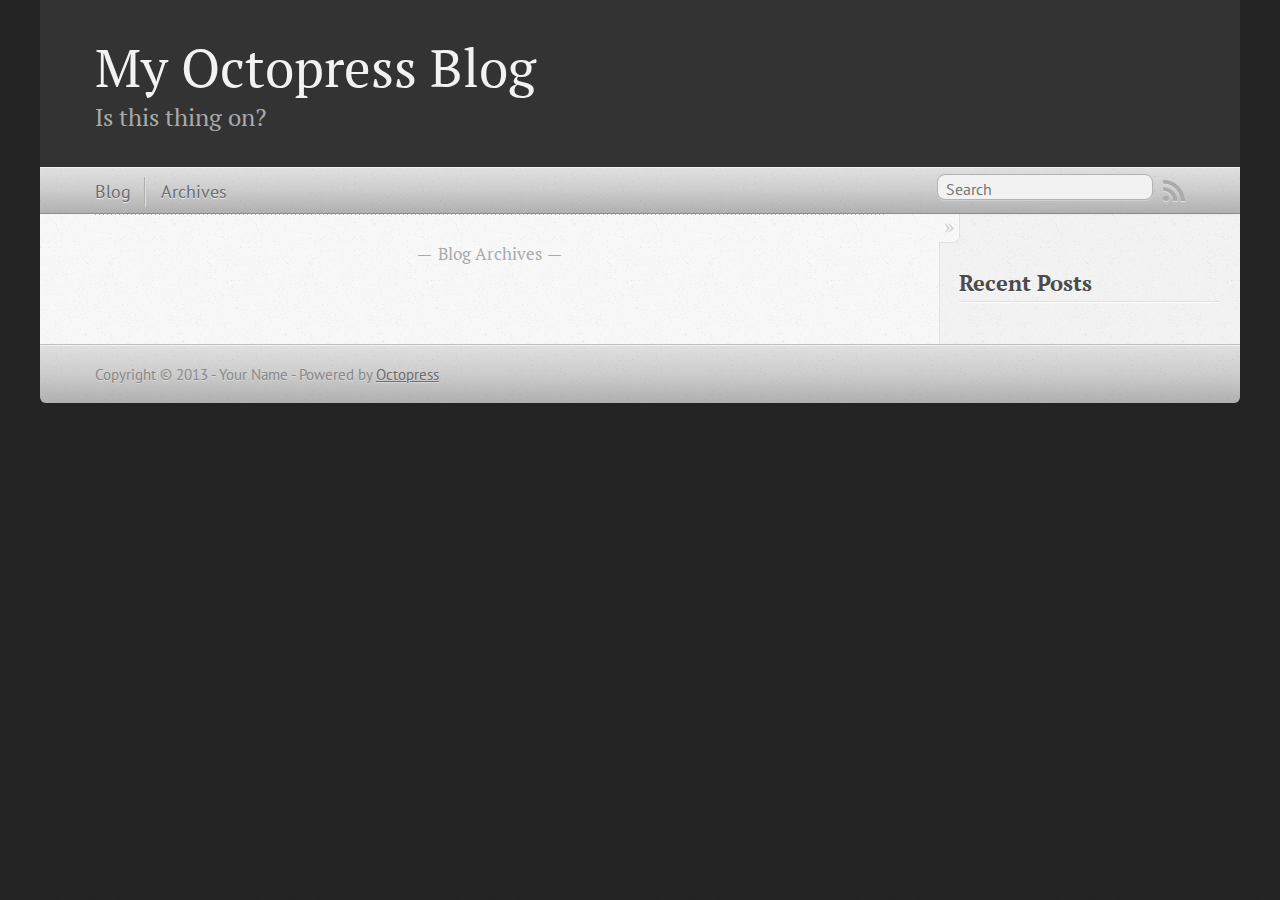
<file: index.html>
<!DOCTYPE html>
<!--[if IEMobile 7 ]><html class="no-js iem7"><![endif]-->
<!--[if lt IE 9]><html class="no-js lte-ie8"><![endif]-->
<!--[if (gt IE 8)|(gt IEMobile 7)|!(IEMobile)|!(IE)]><!--><html class="no-js" lang="en"><!--<![endif]-->
<head>
  <meta charset="utf-8">
  <title>My Octopress Blog</title>
  <meta name="author" content="Your Name">

  
  <meta name="description" content=" Blog Archives Recent Posts ">
  

  <!-- http://t.co/dKP3o1e -->
  <meta name="HandheldFriendly" content="True">
  <meta name="MobileOptimized" content="320">
  <meta name="viewport" content="width=device-width, initial-scale=1">

  
  <link rel="canonical" href="http://zachbonham.github.io">
  <link href="/favicon.png" rel="icon">
  <link href="/stylesheets/screen.css" media="screen, projection" rel="stylesheet" type="text/css">
  <link href="/atom.xml" rel="alternate" title="My Octopress Blog" type="application/atom+xml">
  <script src="/javascripts/modernizr-2.0.js"></script>
  <script src="//ajax.googleapis.com/ajax/libs/jquery/1.9.1/jquery.min.js"></script>
  <script>!window.jQuery && document.write(unescape('%3Cscript src="./javascripts/lib/jquery.min.js"%3E%3C/script%3E'))</script>
  <script src="/javascripts/octopress.js" type="text/javascript"></script>
  <!--Fonts from Google"s Web font directory at http://google.com/webfonts -->
<link href="http://fonts.googleapis.com/css?family=PT+Serif:regular,italic,bold,bolditalic" rel="stylesheet" type="text/css">
<link href="http://fonts.googleapis.com/css?family=PT+Sans:regular,italic,bold,bolditalic" rel="stylesheet" type="text/css">

  

</head>

<body   >
  <header role="banner"><hgroup>
  <h1><a href="/">My Octopress Blog</a></h1>
  
    <h2>Is this thing on?</h2>
  
</hgroup>

</header>
  <nav role="navigation"><ul class="subscription" data-subscription="rss">
  <li><a href="/atom.xml" rel="subscribe-rss" title="subscribe via RSS">RSS</a></li>
  
</ul>
  
<form action="http://google.com/search" method="get">
  <fieldset role="search">
    <input type="hidden" name="q" value="site:zachbonham.github.io" />
    <input class="search" type="text" name="q" results="0" placeholder="Search"/>
  </fieldset>
</form>
  
<ul class="main-navigation">
  <li><a href="/">Blog</a></li>
  <li><a href="/blog/archives">Archives</a></li>
</ul>

</nav>
  <div id="main">
    <div id="content">
      <div class="blog-index">
  
  
  <div class="pagination">
    
    <a href="/blog/archives">Blog Archives</a>
    
  </div>
</div>
<aside class="sidebar">
  
    <section>
  <h1>Recent Posts</h1>
  <ul id="recent_posts">
    
  </ul>
</section>





  
</aside>

    </div>
  </div>
  <footer role="contentinfo"><p>
  Copyright &copy; 2013 - Your Name -
  <span class="credit">Powered by <a href="http://octopress.org">Octopress</a></span>
</p>

</footer>
  







  <script type="text/javascript">
    (function(){
      var twitterWidgets = document.createElement('script');
      twitterWidgets.type = 'text/javascript';
      twitterWidgets.async = true;
      twitterWidgets.src = '//platform.twitter.com/widgets.js';
      document.getElementsByTagName('head')[0].appendChild(twitterWidgets);
    })();
  </script>





</body>
</html>
</file>
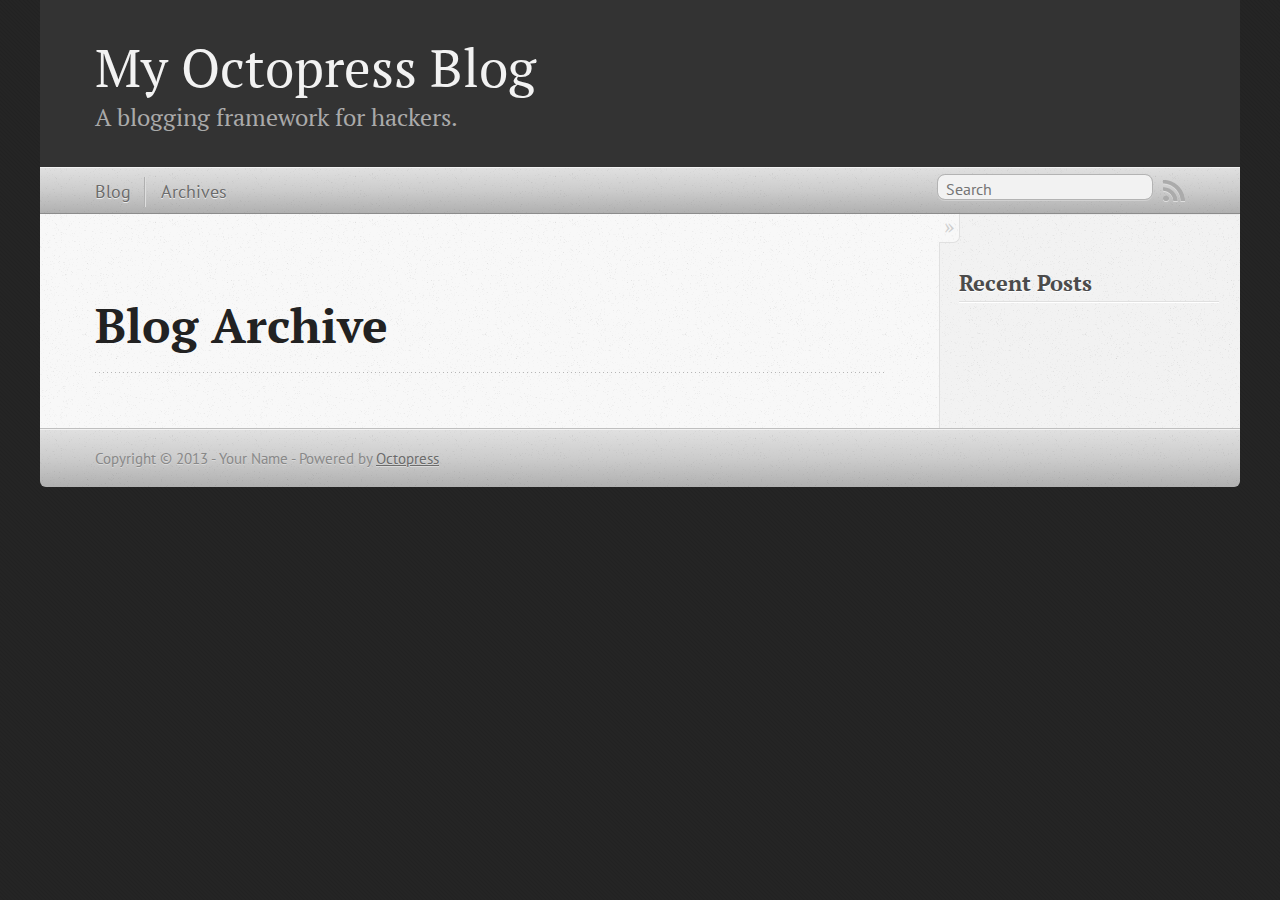
<file: blog/archives/index.html>
<!DOCTYPE html>
<!--[if IEMobile 7 ]><html class="no-js iem7"><![endif]-->
<!--[if lt IE 9]><html class="no-js lte-ie8"><![endif]-->
<!--[if (gt IE 8)|(gt IEMobile 7)|!(IEMobile)|!(IE)]><!--><html class="no-js" lang="en"><!--<![endif]-->
<head>
  <meta charset="utf-8">
  <title>Blog Archive - My Octopress Blog</title>
  <meta name="author" content="Your Name">

  
  <meta name="description" content=" Blog Archive Recent Posts ">
  

  <!-- http://t.co/dKP3o1e -->
  <meta name="HandheldFriendly" content="True">
  <meta name="MobileOptimized" content="320">
  <meta name="viewport" content="width=device-width, initial-scale=1">

  
  <link rel="canonical" href="http://zachbonham.github.io/blog/archives">
  <link href="/favicon.png" rel="icon">
  <link href="/stylesheets/screen.css" media="screen, projection" rel="stylesheet" type="text/css">
  <link href="/atom.xml" rel="alternate" title="My Octopress Blog" type="application/atom+xml">
  <script src="/javascripts/modernizr-2.0.js"></script>
  <script src="//ajax.googleapis.com/ajax/libs/jquery/1.9.1/jquery.min.js"></script>
  <script>!window.jQuery && document.write(unescape('%3Cscript src="./javascripts/lib/jquery.min.js"%3E%3C/script%3E'))</script>
  <script src="/javascripts/octopress.js" type="text/javascript"></script>
  <!--Fonts from Google"s Web font directory at http://google.com/webfonts -->
<link href="http://fonts.googleapis.com/css?family=PT+Serif:regular,italic,bold,bolditalic" rel="stylesheet" type="text/css">
<link href="http://fonts.googleapis.com/css?family=PT+Sans:regular,italic,bold,bolditalic" rel="stylesheet" type="text/css">

  

</head>

<body   >
  <header role="banner"><hgroup>
  <h1><a href="/">My Octopress Blog</a></h1>
  
    <h2>A blogging framework for hackers.</h2>
  
</hgroup>

</header>
  <nav role="navigation"><ul class="subscription" data-subscription="rss">
  <li><a href="/atom.xml" rel="subscribe-rss" title="subscribe via RSS">RSS</a></li>
  
</ul>
  
<form action="http://google.com/search" method="get">
  <fieldset role="search">
    <input type="hidden" name="q" value="site:zachbonham.github.io" />
    <input class="search" type="text" name="q" results="0" placeholder="Search"/>
  </fieldset>
</form>
  
<ul class="main-navigation">
  <li><a href="/">Blog</a></li>
  <li><a href="/blog/archives">Archives</a></li>
</ul>

</nav>
  <div id="main">
    <div id="content">
      <div>
<article role="article">
  
  <header>
    <h1 class="entry-title">Blog Archive</h1>
    
  </header>
  
  <div id="blog-archives">

</div>

  
</article>

</div>

<aside class="sidebar">
  
    <section>
  <h1>Recent Posts</h1>
  <ul id="recent_posts">
    
  </ul>
</section>





  
</aside>


    </div>
  </div>
  <footer role="contentinfo"><p>
  Copyright &copy; 2013 - Your Name -
  <span class="credit">Powered by <a href="http://octopress.org">Octopress</a></span>
</p>

</footer>
  







  <script type="text/javascript">
    (function(){
      var twitterWidgets = document.createElement('script');
      twitterWidgets.type = 'text/javascript';
      twitterWidgets.async = true;
      twitterWidgets.src = '//platform.twitter.com/widgets.js';
      document.getElementsByTagName('head')[0].appendChild(twitterWidgets);
    })();
  </script>





</body>
</html>
</file>
<file: stylesheets/screen.css>
html,body,div,span,applet,object,iframe,h1,h2,h3,h4,h5,h6,p,blockquote,pre,a,abbr,acronym,address,big,cite,code,del,dfn,em,img,ins,kbd,q,s,samp,small,strike,strong,sub,sup,tt,var,b,u,i,center,dl,dt,dd,ol,ul,li,fieldset,form,label,legend,table,caption,tbody,tfoot,thead,tr,th,td,article,aside,canvas,details,embed,figure,figcaption,footer,header,hgroup,menu,nav,output,ruby,section,summary,time,mark,audio,video{margin:0;padding:0;border:0;font:inherit;font-size:100%;vertical-align:baseline}html{line-height:1}ol,ul{list-style:none}table{border-collapse:collapse;border-spacing:0}caption,th,td{text-align:left;font-weight:normal;vertical-align:middle}q,blockquote{quotes:none}q:before,q:after,blockquote:before,blockquote:after{content:"";content:none}a img{border:none}article,aside,details,figcaption,figure,footer,header,hgroup,menu,nav,section,summary{display:block}a{color:#1863a1}a:visited{color:#751590}a:focus{color:#0181eb}a:hover{color:#0181eb}a:active{color:#01579f}aside.sidebar a{color:#1863a1}aside.sidebar a:focus{color:#0181eb}aside.sidebar a:hover{color:#0181eb}aside.sidebar a:active{color:#01579f}a{-webkit-transition:color 0.3s;-moz-transition:color 0.3s;-o-transition:color 0.3s;transition:color 0.3s}html{background:#252525 url('/images/line-tile.png?1375929432') top left}body>div{background:#f2f2f2 url('/images/noise.png?1375929432') top left;border-bottom:1px solid #bfbfbf}body>div>div{background:#f8f8f8 url('/images/noise.png?1375929432') top left;border-right:1px solid #e0e0e0}.heading,body>header h1,h1,h2,h3,h4,h5,h6{font-family:"PT Serif","Georgia","Helvetica Neue",Arial,sans-serif}.sans,body>header h2,article header p.meta,article>footer,#content .blog-index footer,html .gist .gist-file .gist-meta,#blog-archives a.category,#blog-archives time,aside.sidebar section,body>footer{font-family:"PT Sans","Helvetica Neue",Arial,sans-serif}.serif,body,#content .blog-index a[rel=full-article]{font-family:"PT Serif",Georgia,Times,"Times New Roman",serif}.mono,pre,code,tt,p code,li code{font-family:Menlo,Monaco,"Andale Mono","lucida console","Courier New",monospace}body>header h1{font-size:2.2em;font-family:"PT Serif","Georgia","Helvetica Neue",Arial,sans-serif;font-weight:normal;line-height:1.2em;margin-bottom:0.6667em}body>header h2{font-family:"PT Serif","Georgia","Helvetica Neue",Arial,sans-serif}body{line-height:1.5em;color:#222}h1{font-size:2.2em;line-height:1.2em}@media only screen and (min-width: 992px){body{font-size:1.15em}h1{font-size:2.6em;line-height:1.2em}}h1,h2,h3,h4,h5,h6{text-rendering:optimizelegibility;margin-bottom:1em;font-weight:bold}h2,section h1{font-size:1.5em}h3,section h2,section section h1{font-size:1.3em}h4,section h3,section section h2,section section section h1{font-size:1em}h5,section h4,section section h3{font-size:.9em}h6,section h5,section section h4,section section section h3{font-size:.8em}p,article blockquote,ul,ol{margin-bottom:1.5em}ul{list-style-type:disc}ul ul{list-style-type:circle;margin-bottom:0px}ul ul ul{list-style-type:square;margin-bottom:0px}ol{list-style-type:decimal}ol ol{list-style-type:lower-alpha;margin-bottom:0px}ol ol ol{list-style-type:lower-roman;margin-bottom:0px}ul,ul ul,ul ol,ol,ol ul,ol ol{margin-left:1.3em}ul ul,ul ol,ol ul,ol ol{margin-bottom:0em}strong{font-weight:bold}em{font-style:italic}sup,sub{font-size:0.75em;position:relative;display:inline-block;padding:0 .2em;line-height:.8em}sup{top:-.5em}sub{bottom:-.5em}a[rev='footnote']{font-size:.75em;padding:0 .3em;line-height:1}q{font-style:italic}q:before{content:"\201C"}q:after{content:"\201D"}em,dfn{font-style:italic}strong,dfn{font-weight:bold}del,s{text-decoration:line-through}abbr,acronym{border-bottom:1px dotted;cursor:help}hr{margin-bottom:0.2em}small{font-size:.8em}big{font-size:1.2em}article blockquote{font-style:italic;position:relative;font-size:1.2em;line-height:1.5em;padding-left:1em;border-left:4px solid rgba(170,170,170,0.5)}article blockquote cite{font-style:italic}article blockquote cite a{color:#aaa !important;word-wrap:break-word}article blockquote cite:before{content:'\2014';padding-right:.3em;padding-left:.3em;color:#aaa}@media only screen and (min-width: 992px){article blockquote{padding-left:1.5em;border-left-width:4px}}.pullquote-right:before,.pullquote-left:before{padding:0;border:none;content:attr(data-pullquote);float:right;width:45%;margin:.5em 0 1em 1.5em;position:relative;top:7px;font-size:1.4em;line-height:1.45em}.pullquote-left:before{float:left;margin:.5em 1.5em 1em 0}.force-wrap,article a,aside.sidebar a{white-space:-moz-pre-wrap;white-space:-pre-wrap;white-space:-o-pre-wrap;white-space:pre-wrap;word-wrap:break-word}.group,body>header,body>nav,body>footer,body #content>article,body #content>div>article,body #content>div>section,body div.pagination,aside.sidebar,#main,#content,.sidebar{*zoom:1}.group:after,body>header:after,body>nav:after,body>footer:after,body #content>article:after,body #content>div>section:after,body div.pagination:after,#main:after,#content:after,.sidebar:after{content:"";display:table;clear:both}body{-webkit-text-size-adjust:none;max-width:1200px;position:relative;margin:0 auto}body>header,body>nav,body>footer,body #content>article,body #content>div>article,body #content>div>section{padding-left:18px;padding-right:18px}@media only screen and (min-width: 480px){body>header,body>nav,body>footer,body #content>article,body #content>div>article,body #content>div>section{padding-left:25px;padding-right:25px}}@media only screen and (min-width: 768px){body>header,body>nav,body>footer,body #content>article,body #content>div>article,body #content>div>section{padding-left:35px;padding-right:35px}}@media only screen and (min-width: 992px){body>header,body>nav,body>footer,body #content>article,body #content>div>article,body #content>div>section{padding-left:55px;padding-right:55px}}body div.pagination{margin-left:18px;margin-right:18px}@media only screen and (min-width: 480px){body div.pagination{margin-left:25px;margin-right:25px}}@media only screen and (min-width: 768px){body div.pagination{margin-left:35px;margin-right:35px}}@media only screen and (min-width: 992px){body div.pagination{margin-left:55px;margin-right:55px}}body>header{font-size:1em;padding-top:1.5em;padding-bottom:1.5em}#content{overflow:hidden}#content>div,#content>article{width:100%}aside.sidebar{float:none;padding:0 18px 1px;background-color:#f7f7f7;border-top:1px solid #e0e0e0}.flex-content,article img,article video,article .flash-video,aside.sidebar img{max-width:100%;height:auto}.basic-alignment.left,article img.left,article video.left,article .left.flash-video,aside.sidebar img.left{float:left;margin-right:1.5em}.basic-alignment.right,article img.right,article video.right,article .right.flash-video,aside.sidebar img.right{float:right;margin-left:1.5em}.basic-alignment.center,article img.center,article video.center,article .center.flash-video,aside.sidebar img.center{display:block;margin:0 auto 1.5em}.basic-alignment.left,article img.left,article video.left,article .left.flash-video,aside.sidebar img.left,.basic-alignment.right,article img.right,article video.right,article .right.flash-video,aside.sidebar img.right{margin-bottom:.8em}.toggle-sidebar,.no-sidebar .toggle-sidebar{display:none}@media only screen and (min-width: 750px){body.sidebar-footer aside.sidebar{float:none;width:auto;clear:left;margin:0;padding:0 35px 1px;background-color:#f7f7f7;border-top:1px solid #eaeaea}body.sidebar-footer aside.sidebar section.odd,body.sidebar-footer aside.sidebar section.even{float:left;width:48%}body.sidebar-footer aside.sidebar section.odd{margin-left:0}body.sidebar-footer aside.sidebar section.even{margin-left:4%}body.sidebar-footer aside.sidebar.thirds section{width:30%;margin-left:5%}body.sidebar-footer aside.sidebar.thirds section.first{margin-left:0;clear:both}}body.sidebar-footer #content{margin-right:0px}body.sidebar-footer .toggle-sidebar{display:none}@media only screen and (min-width: 550px){body>header{font-size:1em}}@media only screen and (min-width: 750px){aside.sidebar{float:none;width:auto;clear:left;margin:0;padding:0 35px 1px;background-color:#f7f7f7;border-top:1px solid #eaeaea}aside.sidebar section.odd,aside.sidebar section.even{float:left;width:48%}aside.sidebar section.odd{margin-left:0}aside.sidebar section.even{margin-left:4%}aside.sidebar.thirds section{width:30%;margin-left:5%}aside.sidebar.thirds section.first{margin-left:0;clear:both}}@media only screen and (min-width: 768px){body{-webkit-text-size-adjust:auto}body>header{font-size:1.2em}#main{padding:0;margin:0 auto}#content{overflow:visible;margin-right:240px;position:relative}.no-sidebar #content{margin-right:0;border-right:0}.collapse-sidebar #content{margin-right:20px}#content>div,#content>article{padding-top:17.5px;padding-bottom:17.5px;float:left}aside.sidebar{width:210px;padding:0 15px 15px;background:none;clear:none;float:left;margin:0 -100% 0 0}aside.sidebar section{width:auto;margin-left:0}aside.sidebar section.odd,aside.sidebar section.even{float:none;width:auto;margin-left:0}.collapse-sidebar aside.sidebar{float:none;width:auto;clear:left;margin:0;padding:0 35px 1px;background-color:#f7f7f7;border-top:1px solid #eaeaea}.collapse-sidebar aside.sidebar section.odd,.collapse-sidebar aside.sidebar section.even{float:left;width:48%}.collapse-sidebar aside.sidebar section.odd{margin-left:0}.collapse-sidebar aside.sidebar section.even{margin-left:4%}.collapse-sidebar aside.sidebar.thirds section{width:30%;margin-left:5%}.collapse-sidebar aside.sidebar.thirds section.first{margin-left:0;clear:both}}@media only screen and (min-width: 992px){body>header{font-size:1.3em}#content{margin-right:300px}#content>div,#content>article{padding-top:27.5px;padding-bottom:27.5px}aside.sidebar{width:260px;padding:1.2em 20px 20px}.collapse-sidebar aside.sidebar{padding-left:55px;padding-right:55px}}@media only screen and (min-width: 768px){ul,ol{margin-left:0}}body>header{background:#333}body>header h1{display:inline-block;margin:0}body>header h1 a,body>header h1 a:visited,body>header h1 a:hover{color:#f2f2f2;text-decoration:none}body>header h2{margin:.2em 0 0;font-size:1em;color:#aaa;font-weight:normal}body>nav{position:relative;background-color:#ccc;background:url('/images/noise.png?1375929432'),-webkit-gradient(linear, 50% 0%, 50% 100%, color-stop(0%, #e0e0e0), color-stop(50%, #cccccc), color-stop(100%, #b0b0b0));background:url('/images/noise.png?1375929432'),-webkit-linear-gradient(#e0e0e0,#cccccc,#b0b0b0);background:url('/images/noise.png?1375929432'),-moz-linear-gradient(#e0e0e0,#cccccc,#b0b0b0);background:url('/images/noise.png?1375929432'),-o-linear-gradient(#e0e0e0,#cccccc,#b0b0b0);background:url('/images/noise.png?1375929432'),linear-gradient(#e0e0e0,#cccccc,#b0b0b0);border-top:1px solid #f2f2f2;border-bottom:1px solid #8c8c8c;padding-top:.35em;padding-bottom:.35em}body>nav form{-webkit-background-clip:padding;-moz-background-clip:padding;background-clip:padding-box;margin:0;padding:0}body>nav form .search{padding:.3em .5em 0;font-size:.85em;font-family:"PT Sans","Helvetica Neue",Arial,sans-serif;line-height:1.1em;width:95%;-webkit-border-radius:0.5em;-moz-border-radius:0.5em;-ms-border-radius:0.5em;-o-border-radius:0.5em;border-radius:0.5em;-webkit-background-clip:padding;-moz-background-clip:padding;background-clip:padding-box;-webkit-box-shadow:#d1d1d1 0 1px;-moz-box-shadow:#d1d1d1 0 1px;box-shadow:#d1d1d1 0 1px;background-color:#f2f2f2;border:1px solid #b3b3b3;color:#888}body>nav form .search:focus{color:#444;border-color:#80b1df;-webkit-box-shadow:#80b1df 0 0 4px,#80b1df 0 0 3px inset;-moz-box-shadow:#80b1df 0 0 4px,#80b1df 0 0 3px inset;box-shadow:#80b1df 0 0 4px,#80b1df 0 0 3px inset;background-color:#fff;outline:none}body>nav fieldset[role=search]{float:right;width:48%}body>nav fieldset.mobile-nav{float:left;width:48%}body>nav fieldset.mobile-nav select{width:100%;font-size:.8em;border:1px solid #888}body>nav ul{display:none}@media only screen and (min-width: 550px){body>nav{font-size:.9em}body>nav ul{margin:0;padding:0;border:0;overflow:hidden;*zoom:1;float:left;display:block;padding-top:.15em}body>nav ul li{list-style-image:none;list-style-type:none;margin-left:0;white-space:nowrap;display:inline;float:left;padding-left:0;padding-right:0}body>nav ul li:first-child,body>nav ul li.first{padding-left:0}body>nav ul li:last-child{padding-right:0}body>nav ul li.last{padding-right:0}body>nav ul.subscription{margin-left:.8em;float:right}body>nav ul.subscription li:last-child a{padding-right:0}body>nav ul li{margin:0}body>nav a{color:#6b6b6b;font-family:"PT Sans","Helvetica Neue",Arial,sans-serif;text-shadow:#ebebeb 0 1px;float:left;text-decoration:none;font-size:1.1em;padding:.1em 0;line-height:1.5em}body>nav a:visited{color:#6b6b6b}body>nav a:hover{color:#2b2b2b}body>nav li+li{border-left:1px solid #b0b0b0;margin-left:.8em}body>nav li+li a{padding-left:.8em;border-left:1px solid #dedede}body>nav form{float:right;text-align:left;padding-left:.8em;width:175px}body>nav form .search{width:93%;font-size:.95em;line-height:1.2em}body>nav ul[data-subscription$=email]+form{width:97px}body>nav ul[data-subscription$=email]+form .search{width:91%}body>nav fieldset.mobile-nav{display:none}body>nav fieldset[role=search]{width:99%}}@media only screen and (min-width: 992px){body>nav form{width:215px}body>nav ul[data-subscription$=email]+form{width:147px}}.no-placeholder body>nav .search{background:#f2f2f2 url('/images/search.png?1375929432') 0.3em 0.25em no-repeat;text-indent:1.3em}@media only screen and (min-width: 550px){.maskImage body>nav ul[data-subscription$=email]+form{width:123px}}@media only screen and (min-width: 992px){.maskImage body>nav ul[data-subscription$=email]+form{width:173px}}.maskImage ul.subscription{position:relative;top:.2em}.maskImage ul.subscription li,.maskImage ul.subscription a{border:0;padding:0}.maskImage a[rel=subscribe-rss]{position:relative;top:0px;text-indent:-999999em;background-color:#dedede;border:0;padding:0}.maskImage a[rel=subscribe-rss],.maskImage a[rel=subscribe-rss]:after{-webkit-mask-image:url('/images/rss.png?1375929432');-moz-mask-image:url('/images/rss.png?1375929432');-ms-mask-image:url('/images/rss.png?1375929432');-o-mask-image:url('/images/rss.png?1375929432');mask-image:url('/images/rss.png?1375929432');-webkit-mask-repeat:no-repeat;-moz-mask-repeat:no-repeat;-ms-mask-repeat:no-repeat;-o-mask-repeat:no-repeat;mask-repeat:no-repeat;width:22px;height:22px}.maskImage a[rel=subscribe-rss]:after{content:"";position:absolute;top:-1px;left:0;background-color:#ababab}.maskImage a[rel=subscribe-rss]:hover:after{background-color:#9e9e9e}.maskImage a[rel=subscribe-email]{position:relative;top:0px;text-indent:-999999em;background-color:#dedede;border:0;padding:0}.maskImage a[rel=subscribe-email],.maskImage a[rel=subscribe-email]:after{-webkit-mask-image:url('/images/email.png?1375929432');-moz-mask-image:url('/images/email.png?1375929432');-ms-mask-image:url('/images/email.png?1375929432');-o-mask-image:url('/images/email.png?1375929432');mask-image:url('/images/email.png?1375929432');-webkit-mask-repeat:no-repeat;-moz-mask-repeat:no-repeat;-ms-mask-repeat:no-repeat;-o-mask-repeat:no-repeat;mask-repeat:no-repeat;width:28px;height:22px}.maskImage a[rel=subscribe-email]:after{content:"";position:absolute;top:-1px;left:0;background-color:#ababab}.maskImage a[rel=subscribe-email]:hover:after{background-color:#9e9e9e}article{padding-top:1em}article header{position:relative;padding-top:2em;padding-bottom:1em;margin-bottom:1em;background:url('[data-uri]') bottom left repeat-x}article header h1{margin:0}article header h1 a{text-decoration:none}article header h1 a:hover{text-decoration:underline}article header p{font-size:.9em;color:#aaa;margin:0}article header p.meta{text-transform:uppercase;position:absolute;top:0}@media only screen and (min-width: 768px){article header{margin-bottom:1.5em;padding-bottom:1em;background:url('[data-uri]') bottom left repeat-x}}article h2{padding-top:0.8em;background:url('[data-uri]') top left repeat-x}.entry-content article h2:first-child,article header+h2{padding-top:0}article h2:first-child,article header+h2{background:none}article .feature{padding-top:.5em;margin-bottom:1em;padding-bottom:1em;background:url('[data-uri]') bottom left repeat-x;font-size:2.0em;font-style:italic;line-height:1.3em}article img,article video,article .flash-video{-webkit-border-radius:0.3em;-moz-border-radius:0.3em;-ms-border-radius:0.3em;-o-border-radius:0.3em;border-radius:0.3em;-webkit-box-shadow:rgba(0,0,0,0.15) 0 1px 4px;-moz-box-shadow:rgba(0,0,0,0.15) 0 1px 4px;box-shadow:rgba(0,0,0,0.15) 0 1px 4px;-webkit-box-sizing:border-box;-moz-box-sizing:border-box;box-sizing:border-box;border:#fff 0.5em solid}article video,article .flash-video{margin:0 auto 1.5em}article video{display:block;width:100%}article .flash-video>div{position:relative;display:block;padding-bottom:56.25%;padding-top:1px;height:0;overflow:hidden}article .flash-video>div iframe,article .flash-video>div object,article .flash-video>div embed{position:absolute;top:0;left:0;width:100%;height:100%}article>footer{padding-bottom:2.5em;margin-top:2em}article>footer p.meta{margin-bottom:.8em;font-size:.85em;clear:both;overflow:hidden}.blog-index article+article{background:url('[data-uri]') top left repeat-x}#content .blog-index{padding-top:0;padding-bottom:0}#content .blog-index article{padding-top:2em}#content .blog-index article header{background:none;padding-bottom:0}#content .blog-index article h1{font-size:2.2em}#content .blog-index article h1 a{color:inherit}#content .blog-index article h1 a:hover{color:#0181eb}#content .blog-index a[rel=full-article]{background:#ebebeb;display:inline-block;padding:.4em .8em;margin-right:.5em;text-decoration:none;color:#666;-webkit-transition:background-color 0.5s;-moz-transition:background-color 0.5s;-o-transition:background-color 0.5s;transition:background-color 0.5s}#content .blog-index a[rel=full-article]:hover{background:#0181eb;text-shadow:none;color:#f8f8f8}#content .blog-index footer{margin-top:1em}.separator,article>footer .byline+time:before,article>footer time+time:before,article>footer .comments:before,article>footer .byline ~ .categories:before{content:"\2022 ";padding:0 .4em 0 .2em;display:inline-block}#content div.pagination{text-align:center;font-size:.95em;position:relative;background:url('[data-uri]') top left repeat-x;padding-top:1.5em;padding-bottom:1.5em}#content div.pagination a{text-decoration:none;color:#aaa}#content div.pagination a.prev{position:absolute;left:0}#content div.pagination a.next{position:absolute;right:0}#content div.pagination a:hover{color:#0181eb}#content div.pagination a[href*=archive]:before,#content div.pagination a[href*=archive]:after{content:'\2014';padding:0 .3em}p.meta+.sharing{padding-top:1em;padding-left:0;background:url('[data-uri]') top left repeat-x}#fb-root{display:none}.highlight,html .gist .gist-file .gist-syntax .gist-highlight{border:1px solid #05232b !important}.highlight table td.code,html .gist .gist-file .gist-syntax .gist-highlight table td.code{width:100%}.highlight .line-numbers,html .gist .gist-file .gist-syntax .highlight .line_numbers{text-align:right;font-size:13px;line-height:1.45em;background:#073642 url('/images/noise.png?1375929432') top left !important;border-right:1px solid #00232c !important;-webkit-box-shadow:#083e4b -1px 0 inset;-moz-box-shadow:#083e4b -1px 0 inset;box-shadow:#083e4b -1px 0 inset;text-shadow:#021014 0 -1px;padding:.8em !important;-webkit-border-radius:0;-moz-border-radius:0;-ms-border-radius:0;-o-border-radius:0;border-radius:0}.highlight .line-numbers span,html .gist .gist-file .gist-syntax .highlight .line_numbers span{color:#586e75 !important}figure.code,.gist-file,pre{-webkit-box-shadow:rgba(0,0,0,0.06) 0 0 10px;-moz-box-shadow:rgba(0,0,0,0.06) 0 0 10px;box-shadow:rgba(0,0,0,0.06) 0 0 10px}figure.code .highlight pre,.gist-file .highlight pre,pre .highlight pre{-webkit-box-shadow:none;-moz-box-shadow:none;box-shadow:none}.gist .highlight *::-moz-selection,figure.code .highlight *::-moz-selection{background:#386774;color:inherit;text-shadow:#002b36 0 1px}.gist .highlight *::-webkit-selection,figure.code .highlight *::-webkit-selection{background:#386774;color:inherit;text-shadow:#002b36 0 1px}.gist .highlight *::selection,figure.code .highlight *::selection{background:#386774;color:inherit;text-shadow:#002b36 0 1px}html .gist .gist-file{margin-bottom:1.8em;position:relative;border:none;padding-top:26px !important}html .gist .gist-file .highlight{margin-bottom:0}html .gist .gist-file .gist-syntax{border-bottom:0 !important;background:none !important}html .gist .gist-file .gist-syntax .gist-highlight{background:#002b36 !important}html .gist .gist-file .gist-syntax .highlight pre{padding:0}html .gist .gist-file .gist-meta{padding:.6em 0.8em;border:1px solid #083e4b !important;color:#586e75;font-size:.7em !important;background:#073642 url('/images/noise.png?1375929432') top left;line-height:1.5em}html .gist .gist-file .gist-meta a{color:#75878b !important;text-decoration:none}html .gist .gist-file .gist-meta a:hover{text-decoration:underline}html .gist .gist-file .gist-meta a:hover{color:#93a1a1 !important}html .gist .gist-file .gist-meta a[href*='#file']{position:absolute;top:0;left:0;right:-10px;color:#474747 !important}html .gist .gist-file .gist-meta a[href*='#file']:hover{color:#1863a1 !important}html .gist .gist-file .gist-meta a[href*=raw]{top:.4em}pre{background:#002b36 url('/images/noise.png?1375929432') top left;-webkit-border-radius:0.4em;-moz-border-radius:0.4em;-ms-border-radius:0.4em;-o-border-radius:0.4em;border-radius:0.4em;border:1px solid #05232b;line-height:1.45em;font-size:13px;margin-bottom:2.1em;padding:.8em 1em;color:#93a1a1;overflow:auto}h3.filename+pre{-moz-border-radius-topleft:0px;-webkit-border-top-left-radius:0px;border-top-left-radius:0px;-moz-border-radius-topright:0px;-webkit-border-top-right-radius:0px;border-top-right-radius:0px}p code,li code{display:inline-block;white-space:no-wrap;background:#fff;font-size:.8em;line-height:1.5em;color:#555;border:1px solid #ddd;-webkit-border-radius:0.4em;-moz-border-radius:0.4em;-ms-border-radius:0.4em;-o-border-radius:0.4em;border-radius:0.4em;padding:0 .3em;margin:-1px 0}p pre code,li pre code{font-size:1em !important;background:none;border:none}.pre-code,html .gist .gist-file .gist-syntax .highlight pre,.highlight code{font-family:Menlo,Monaco,"Andale Mono","lucida console","Courier New",monospace !important;overflow:scroll;overflow-y:hidden;display:block;padding:.8em;overflow-x:auto;line-height:1.45em;background:#002b36 url('/images/noise.png?1375929432') top left !important;color:#93a1a1 !important}.pre-code span,html .gist .gist-file .gist-syntax .highlight pre span,.highlight code span{color:#93a1a1 !important}.pre-code span,html .gist .gist-file .gist-syntax .highlight pre span,.highlight code span{font-style:normal !important;font-weight:normal !important}.pre-code .c,html .gist .gist-file .gist-syntax .highlight pre .c,.highlight code .c{color:#586e75 !important;font-style:italic !important}.pre-code .cm,html .gist .gist-file .gist-syntax .highlight pre .cm,.highlight code .cm{color:#586e75 !important;font-style:italic !important}.pre-code .cp,html .gist .gist-file .gist-syntax .highlight pre .cp,.highlight code .cp{color:#586e75 !important;font-style:italic !important}.pre-code .c1,html .gist .gist-file .gist-syntax .highlight pre .c1,.highlight code .c1{color:#586e75 !important;font-style:italic !important}.pre-code .cs,html .gist .gist-file .gist-syntax .highlight pre .cs,.highlight code .cs{color:#586e75 !important;font-weight:bold !important;font-style:italic !important}.pre-code .err,html .gist .gist-file .gist-syntax .highlight pre .err,.highlight code .err{color:#dc322f !important;background:none !important}.pre-code .k,html .gist .gist-file .gist-syntax .highlight pre .k,.highlight code .k{color:#cb4b16 !important}.pre-code .o,html .gist .gist-file .gist-syntax .highlight pre .o,.highlight code .o{color:#93a1a1 !important;font-weight:bold !important}.pre-code .p,html .gist .gist-file .gist-syntax .highlight pre .p,.highlight code .p{color:#93a1a1 !important}.pre-code .ow,html .gist .gist-file .gist-syntax .highlight pre .ow,.highlight code .ow{color:#2aa198 !important;font-weight:bold !important}.pre-code .gd,html .gist .gist-file .gist-syntax .highlight pre .gd,.highlight code .gd{color:#93a1a1 !important;background-color:#372c34 !important;display:inline-block}.pre-code .gd .x,html .gist .gist-file .gist-syntax .highlight pre .gd .x,.highlight code .gd .x{color:#93a1a1 !important;background-color:#4d2d33 !important;display:inline-block}.pre-code .ge,html .gist .gist-file .gist-syntax .highlight pre .ge,.highlight code .ge{color:#93a1a1 !important;font-style:italic !important}.pre-code .gh,html .gist .gist-file .gist-syntax .highlight pre .gh,.highlight code .gh{color:#586e75 !important}.pre-code .gi,html .gist .gist-file .gist-syntax .highlight pre .gi,.highlight code .gi{color:#93a1a1 !important;background-color:#1a412b !important;display:inline-block}.pre-code .gi .x,html .gist .gist-file .gist-syntax .highlight pre .gi .x,.highlight code .gi .x{color:#93a1a1 !important;background-color:#355720 !important;display:inline-block}.pre-code .gs,html .gist .gist-file .gist-syntax .highlight pre .gs,.highlight code .gs{color:#93a1a1 !important;font-weight:bold !important}.pre-code .gu,html .gist .gist-file .gist-syntax .highlight pre .gu,.highlight code .gu{color:#6c71c4 !important}.pre-code .kc,html .gist .gist-file .gist-syntax .highlight pre .kc,.highlight code .kc{color:#859900 !important;font-weight:bold !important}.pre-code .kd,html .gist .gist-file .gist-syntax .highlight pre .kd,.highlight code .kd{color:#268bd2 !important}.pre-code .kp,html .gist .gist-file .gist-syntax .highlight pre .kp,.highlight code .kp{color:#cb4b16 !important;font-weight:bold !important}.pre-code .kr,html .gist .gist-file .gist-syntax .highlight pre .kr,.highlight code .kr{color:#d33682 !important;font-weight:bold !important}.pre-code .kt,html .gist .gist-file .gist-syntax .highlight pre .kt,.highlight code .kt{color:#2aa198 !important}.pre-code .n,html .gist .gist-file .gist-syntax .highlight pre .n,.highlight code .n{color:#268bd2 !important}.pre-code .na,html .gist .gist-file .gist-syntax .highlight pre .na,.highlight code .na{color:#268bd2 !important}.pre-code .nb,html .gist .gist-file .gist-syntax .highlight pre .nb,.highlight code .nb{color:#859900 !important}.pre-code .nc,html .gist .gist-file .gist-syntax .highlight pre .nc,.highlight code .nc{color:#d33682 !important}.pre-code .no,html .gist .gist-file .gist-syntax .highlight pre .no,.highlight code .no{color:#b58900 !important}.pre-code .nl,html .gist .gist-file .gist-syntax .highlight pre .nl,.highlight code .nl{color:#859900 !important}.pre-code .ne,html .gist .gist-file .gist-syntax .highlight pre .ne,.highlight code .ne{color:#268bd2 !important;font-weight:bold !important}.pre-code .nf,html .gist .gist-file .gist-syntax .highlight pre .nf,.highlight code .nf{color:#268bd2 !important;font-weight:bold !important}.pre-code .nn,html .gist .gist-file .gist-syntax .highlight pre .nn,.highlight code .nn{color:#b58900 !important}.pre-code .nt,html .gist .gist-file .gist-syntax .highlight pre .nt,.highlight code .nt{color:#268bd2 !important;font-weight:bold !important}.pre-code .nx,html .gist .gist-file .gist-syntax .highlight pre .nx,.highlight code .nx{color:#b58900 !important}.pre-code .vg,html .gist .gist-file .gist-syntax .highlight pre .vg,.highlight code .vg{color:#268bd2 !important}.pre-code .vi,html .gist .gist-file .gist-syntax .highlight pre .vi,.highlight code .vi{color:#268bd2 !important}.pre-code .nv,html .gist .gist-file .gist-syntax .highlight pre .nv,.highlight code .nv{color:#268bd2 !important}.pre-code .mf,html .gist .gist-file .gist-syntax .highlight pre .mf,.highlight code .mf{color:#2aa198 !important}.pre-code .m,html .gist .gist-file .gist-syntax .highlight pre .m,.highlight code .m{color:#2aa198 !important}.pre-code .mh,html .gist .gist-file .gist-syntax .highlight pre .mh,.highlight code .mh{color:#2aa198 !important}.pre-code .mi,html .gist .gist-file .gist-syntax .highlight pre .mi,.highlight code .mi{color:#2aa198 !important}.pre-code .s,html .gist .gist-file .gist-syntax .highlight pre .s,.highlight code .s{color:#2aa198 !important}.pre-code .sd,html .gist .gist-file .gist-syntax .highlight pre .sd,.highlight code .sd{color:#2aa198 !important}.pre-code .s2,html .gist .gist-file .gist-syntax .highlight pre .s2,.highlight code .s2{color:#2aa198 !important}.pre-code .se,html .gist .gist-file .gist-syntax .highlight pre .se,.highlight code .se{color:#dc322f !important}.pre-code .si,html .gist .gist-file .gist-syntax .highlight pre .si,.highlight code .si{color:#268bd2 !important}.pre-code .sr,html .gist .gist-file .gist-syntax .highlight pre .sr,.highlight code .sr{color:#2aa198 !important}.pre-code .s1,html .gist .gist-file .gist-syntax .highlight pre .s1,.highlight code .s1{color:#2aa198 !important}.pre-code div .gd,html .gist .gist-file .gist-syntax .highlight pre div .gd,.highlight code div .gd,.pre-code div .gd .x,html .gist .gist-file .gist-syntax .highlight pre div .gd .x,.highlight code div .gd .x,.pre-code div .gi,html .gist .gist-file .gist-syntax .highlight pre div .gi,.highlight code div .gi,.pre-code div .gi .x,html .gist .gist-file .gist-syntax .highlight pre div .gi .x,.highlight code div .gi .x{display:inline-block;width:100%}.highlight,.gist-highlight{margin-bottom:1.8em;background:#002b36;overflow-y:hidden;overflow-x:auto}.highlight pre,.gist-highlight pre{background:none;-webkit-border-radius:0px;-moz-border-radius:0px;-ms-border-radius:0px;-o-border-radius:0px;border-radius:0px;border:none;padding:0;margin-bottom:0}pre::-webkit-scrollbar,.highlight::-webkit-scrollbar,.gist-highlight::-webkit-scrollbar{height:.5em;background:rgba(255,255,255,0.15)}pre::-webkit-scrollbar-thumb:horizontal,.highlight::-webkit-scrollbar-thumb:horizontal,.gist-highlight::-webkit-scrollbar-thumb:horizontal{background:rgba(255,255,255,0.2);-webkit-border-radius:4px;border-radius:4px}.highlight code{background:#000}figure.code{background:none;padding:0;border:0;margin-bottom:1.5em}figure.code pre{margin-bottom:0}figure.code figcaption{position:relative}figure.code .highlight{margin-bottom:0}.code-title,html .gist .gist-file .gist-meta a[href*='#file'],h3.filename,figure.code figcaption{text-align:center;font-size:13px;line-height:2em;text-shadow:#cbcccc 0 1px 0;color:#474747;font-weight:normal;margin-bottom:0;-moz-border-radius-topleft:5px;-webkit-border-top-left-radius:5px;border-top-left-radius:5px;-moz-border-radius-topright:5px;-webkit-border-top-right-radius:5px;border-top-right-radius:5px;font-family:"Helvetica Neue", Arial, "Lucida Grande", "Lucida Sans Unicode", Lucida, sans-serif;background:#aaa url('/images/code_bg.png?1375929432') top repeat-x;border:1px solid #565656;border-top-color:#cbcbcb;border-left-color:#a5a5a5;border-right-color:#a5a5a5;border-bottom:0}.download-source,html .gist .gist-file .gist-meta a[href*=raw],figure.code figcaption a{position:absolute;right:.8em;text-decoration:none;color:#666 !important;z-index:1;font-size:13px;text-shadow:#cbcccc 0 1px 0;padding-left:3em}.download-source:hover,html .gist .gist-file .gist-meta a[href*=raw]:hover,figure.code figcaption a:hover{text-decoration:underline}#archive #content>div,#archive #content>div>article{padding-top:0}#blog-archives{color:#aaa}#blog-archives article{padding:1em 0 1em;position:relative;background:url('[data-uri]') bottom left repeat-x}#blog-archives article:last-child{background:none}#blog-archives article footer{padding:0;margin:0}#blog-archives h1{color:#222;margin-bottom:.3em}#blog-archives h2{display:none}#blog-archives h1{font-size:1.5em}#blog-archives h1 a{text-decoration:none;color:inherit;font-weight:normal;display:inline-block}#blog-archives h1 a:hover{text-decoration:underline}#blog-archives h1 a:hover{color:#0181eb}#blog-archives a.category,#blog-archives time{color:#aaa}#blog-archives .entry-content{display:none}#blog-archives time{font-size:.9em;line-height:1.2em}#blog-archives time .month,#blog-archives time .day{display:inline-block}#blog-archives time .month{text-transform:uppercase}#blog-archives p{margin-bottom:1em}#blog-archives a,#blog-archives .entry-content a{color:inherit}#blog-archives a:hover,#blog-archives .entry-content a:hover{color:#0181eb}#blog-archives a:hover{color:#0181eb}@media only screen and (min-width: 550px){#blog-archives article{margin-left:5em}#blog-archives h2{margin-bottom:.3em;font-weight:normal;display:inline-block;position:relative;top:-1px;float:left}#blog-archives h2:first-child{padding-top:.75em}#blog-archives time{position:absolute;text-align:right;left:0em;top:1.8em}#blog-archives .year{display:none}#blog-archives article{padding-left:4.5em;padding-bottom:.7em}#blog-archives a.category{line-height:1.1em}}#content>.category article{margin-left:0;padding-left:6.8em}#content>.category .year{display:inline}.side-shadow-border,aside.sidebar section h1,aside.sidebar li{-webkit-box-shadow:#fff 0 1px;-moz-box-shadow:#fff 0 1px;box-shadow:#fff 0 1px}aside.sidebar{overflow:hidden;color:#4b4b4b;text-shadow:#fff 0 1px}aside.sidebar section{font-size:.8em;line-height:1.4em;margin-bottom:1.5em}aside.sidebar section h1{margin:1.5em 0 0;padding-bottom:.2em;border-bottom:1px solid #e0e0e0}aside.sidebar section h1+p{padding-top:.4em}aside.sidebar img{-webkit-border-radius:0.3em;-moz-border-radius:0.3em;-ms-border-radius:0.3em;-o-border-radius:0.3em;border-radius:0.3em;-webkit-box-shadow:rgba(0,0,0,0.15) 0 1px 4px;-moz-box-shadow:rgba(0,0,0,0.15) 0 1px 4px;box-shadow:rgba(0,0,0,0.15) 0 1px 4px;-webkit-box-sizing:border-box;-moz-box-sizing:border-box;box-sizing:border-box;border:#fff 0.3em solid}aside.sidebar ul{margin-bottom:0.5em;margin-left:0}aside.sidebar li{list-style:none;padding:.5em 0;margin:0;border-bottom:1px solid #e0e0e0}aside.sidebar li p:last-child{margin-bottom:0}aside.sidebar a{color:inherit;-webkit-transition:color 0.5s;-moz-transition:color 0.5s;-o-transition:color 0.5s;transition:color 0.5s}aside.sidebar:hover a{color:#1863a1}aside.sidebar:hover a:hover{color:#0181eb}.aside-alt-link,#pinboard_linkroll .pin-tag{color:#7e7e7e}.aside-alt-link:hover,#pinboard_linkroll .pin-tag:hover{color:#0181eb}@media only screen and (min-width: 768px){.toggle-sidebar{outline:none;position:absolute;right:-10px;top:0;bottom:0;display:inline-block;text-decoration:none;color:#cecece;width:9px;cursor:pointer}.toggle-sidebar:hover{background:#e9e9e9;background:-webkit-gradient(linear, 0% 50%, 100% 50%, color-stop(0%, rgba(224,224,224,0.5)), color-stop(100%, rgba(224,224,224,0)));background:-webkit-linear-gradient(left, rgba(224,224,224,0.5),rgba(224,224,224,0));background:-moz-linear-gradient(left, rgba(224,224,224,0.5),rgba(224,224,224,0));background:-o-linear-gradient(left, rgba(224,224,224,0.5),rgba(224,224,224,0));background:linear-gradient(left, rgba(224,224,224,0.5),rgba(224,224,224,0))}.toggle-sidebar:after{position:absolute;right:-11px;top:0;width:20px;font-size:1.2em;line-height:1.1em;padding-bottom:.15em;-moz-border-radius-bottomright:0.3em;-webkit-border-bottom-right-radius:0.3em;border-bottom-right-radius:0.3em;text-align:center;background:#f8f8f8 url('/images/noise.png?1375929432') top left;border-bottom:1px solid #e0e0e0;border-right:1px solid #e0e0e0;content:"\00BB";text-indent:-1px}.collapse-sidebar .toggle-sidebar{text-indent:0px;right:-20px;width:19px}.collapse-sidebar .toggle-sidebar:hover{background:#e9e9e9}.collapse-sidebar .toggle-sidebar:after{border-left:1px solid #e0e0e0;text-shadow:#fff 0 1px;content:"\00AB";left:0px;right:0;text-align:center;text-indent:0;border:0;border-right-width:0;background:none}}.googleplus h1{-moz-box-shadow:none !important;-webkit-box-shadow:none !important;-o-box-shadow:none !important;box-shadow:none !important;border-bottom:0px none !important}.googleplus a{text-decoration:none;white-space:normal !important;line-height:32px}.googleplus a img{float:left;margin-right:0.5em;border:0 none}.googleplus-hidden{position:absolute;top:-1000em;left:-1000em}#pinboard_linkroll .pin-title,#pinboard_linkroll .pin-description{display:block;margin-bottom:.5em}#pinboard_linkroll .pin-tag{text-decoration:none}#pinboard_linkroll .pin-tag:hover{text-decoration:underline}#pinboard_linkroll .pin-tag:after{content:','}#pinboard_linkroll .pin-tag:last-child:after{content:''}.delicious-posts a.delicious-link{margin-bottom:.5em;display:block}.delicious-posts p{font-size:1em}body>footer{font-size:.8em;color:#888;text-shadow:#d9d9d9 0 1px;background-color:#ccc;background:url('/images/noise.png?1375929432'),-webkit-gradient(linear, 50% 0%, 50% 100%, color-stop(0%, #e0e0e0), color-stop(50%, #cccccc), color-stop(100%, #b0b0b0));background:url('/images/noise.png?1375929432'),-webkit-linear-gradient(#e0e0e0,#cccccc,#b0b0b0);background:url('/images/noise.png?1375929432'),-moz-linear-gradient(#e0e0e0,#cccccc,#b0b0b0);background:url('/images/noise.png?1375929432'),-o-linear-gradient(#e0e0e0,#cccccc,#b0b0b0);background:url('/images/noise.png?1375929432'),linear-gradient(#e0e0e0,#cccccc,#b0b0b0);border-top:1px solid #f2f2f2;position:relative;padding-top:1em;padding-bottom:1em;margin-bottom:3em;-moz-border-radius-bottomleft:0.4em;-webkit-border-bottom-left-radius:0.4em;border-bottom-left-radius:0.4em;-moz-border-radius-bottomright:0.4em;-webkit-border-bottom-right-radius:0.4em;border-bottom-right-radius:0.4em;z-index:1}body>footer a{color:#6b6b6b}body>footer a:visited{color:#6b6b6b}body>footer a:hover{color:#484848}body>footer p:last-child{margin-bottom:0}
</file>
